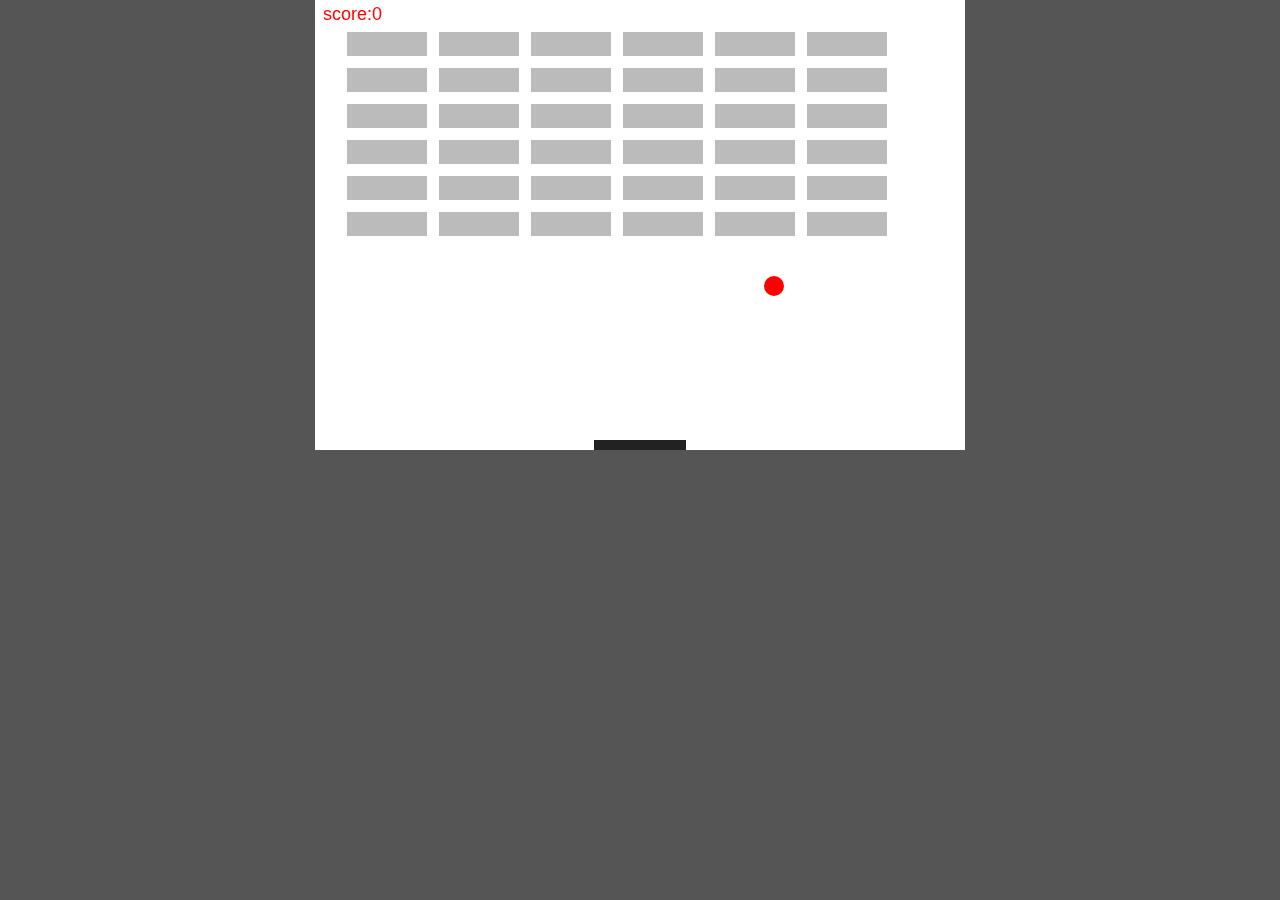
<file: index.html>
<!DOCTYPE html>
<html> 
<head>
	<title></title>
	<link rel="stylesheet" type="text/css" href="ball.css">
</head>
<body>
	<canvas id="mycanvas" width="650" height="450">
		
		I'm sorry your browser version does not support canvas.
	</canvas>

	<script type="text/javascript" src="ball.js"></script>
</body>
</html>
</file>
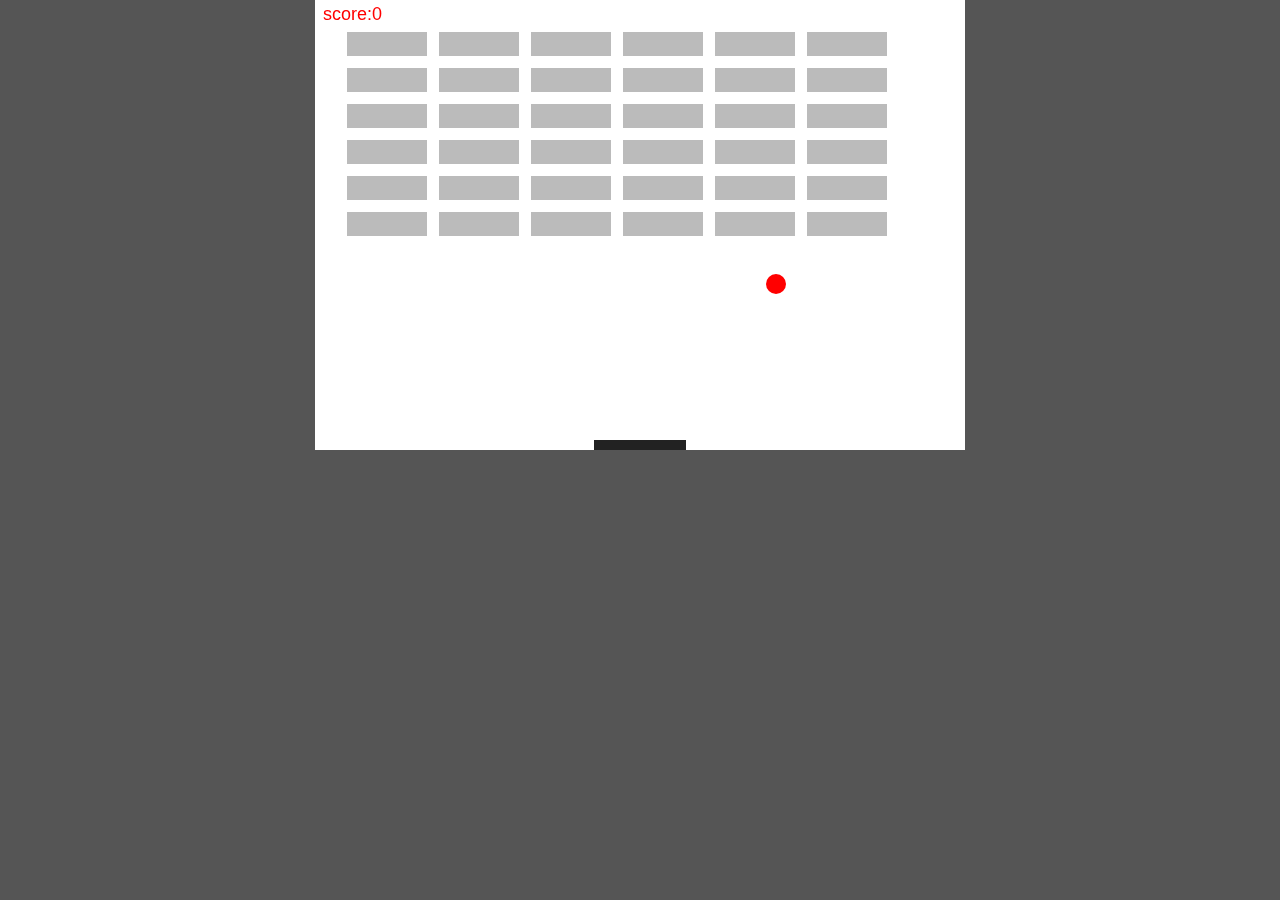
<file: ball.html>
<!DOCTYPE html>
<html> 
<head>
	<title></title>
	<link rel="stylesheet" type="text/css" href="ball.css">
</head>
<body>
	<canvas id="mycanvas" width="650" height="450">
		
		I'm sorry your browser version does not support canvas.
	</canvas>

	<script type="text/javascript" src="ball.js"></script>
</body>
</html>
</file>
<file: ball.css>
*{
	margin: 0;
	padding: 0;
}
body {
	background-color: #555;
}

#mycanvas {
	background-color: #fff;
	display: block;
	margin: 0 auto;
}
</file>
